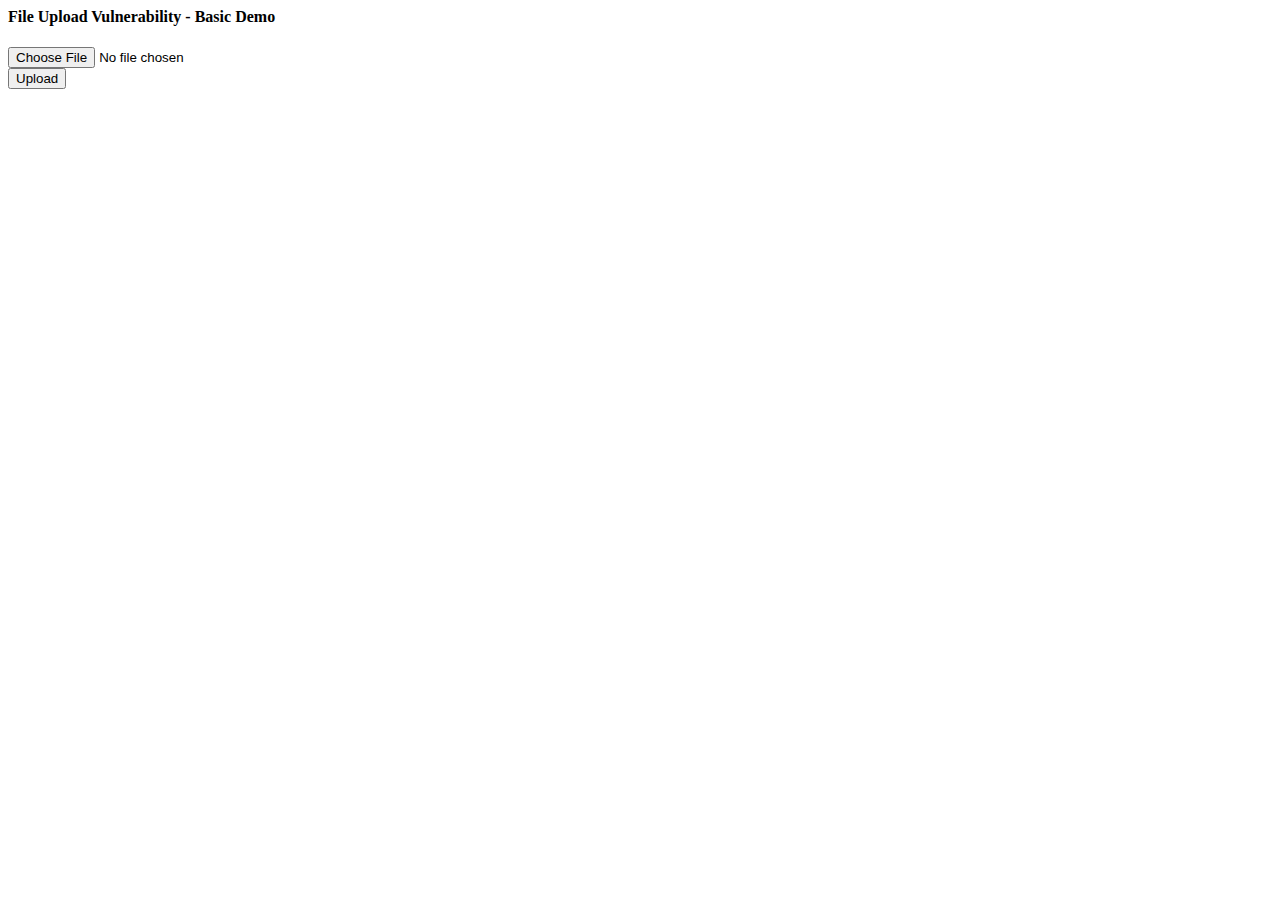
<file: 1_basic/index.html>
<html>
<body>
	<h4>File Upload Vulnerability - Basic Demo</h4>
	<form action="upload.php" method="post" enctype="multipart/form-data">
		<input type="file" name="file"><br>
		<input type="submit" name="submit" value="Upload">
	</form>

</body>
</html>
</file>
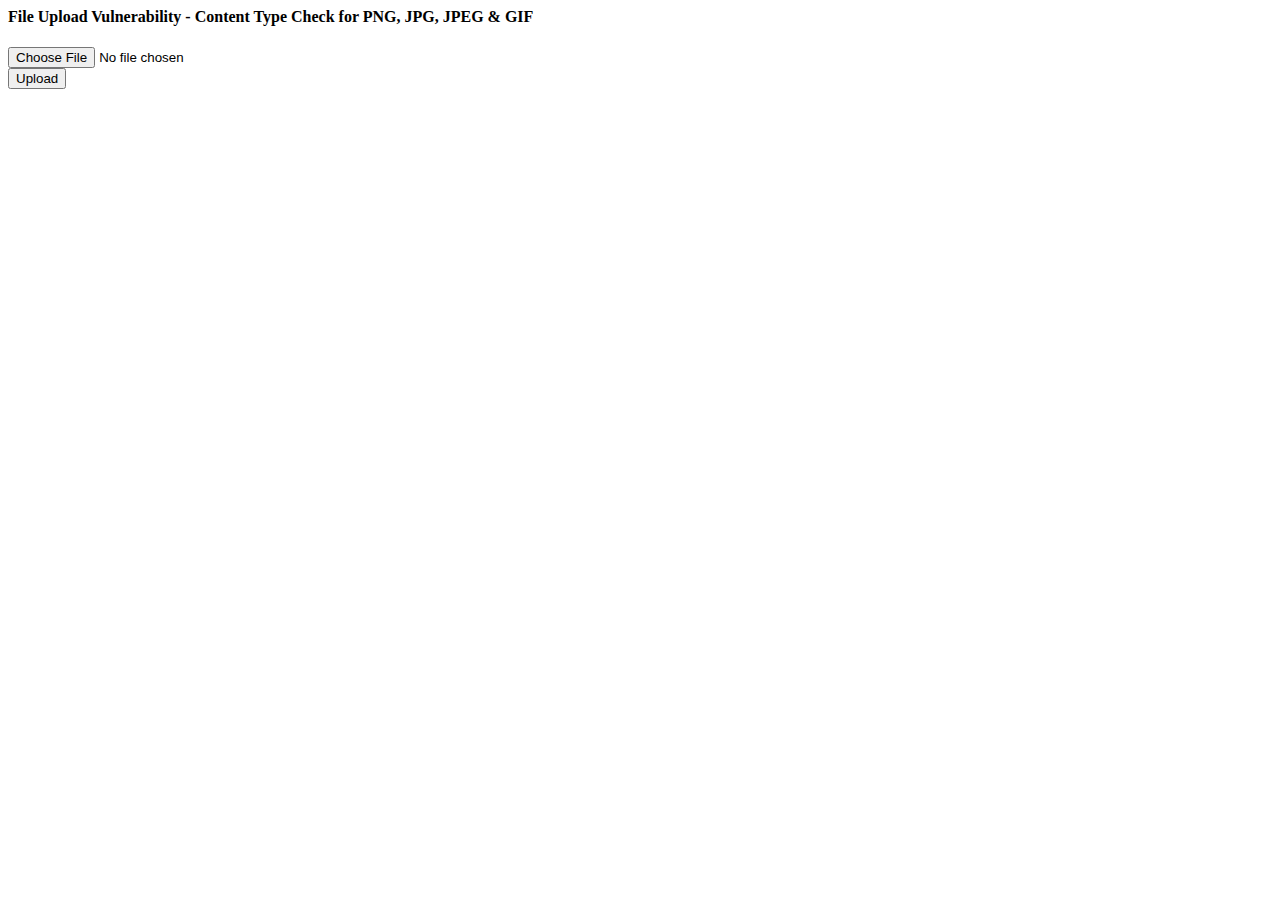
<file: 2_content-type/index.html>
<html>
<body>
	<h4>File Upload Vulnerability - Content Type Check for PNG, JPG, JPEG & GIF</h4>
	<form action="upload.php" method="post" enctype="multipart/form-data">
		<input type="file" name="file"><br>
		<input type="submit" name="submit" value="Upload">
	</form>

</body>
</html>
</file>
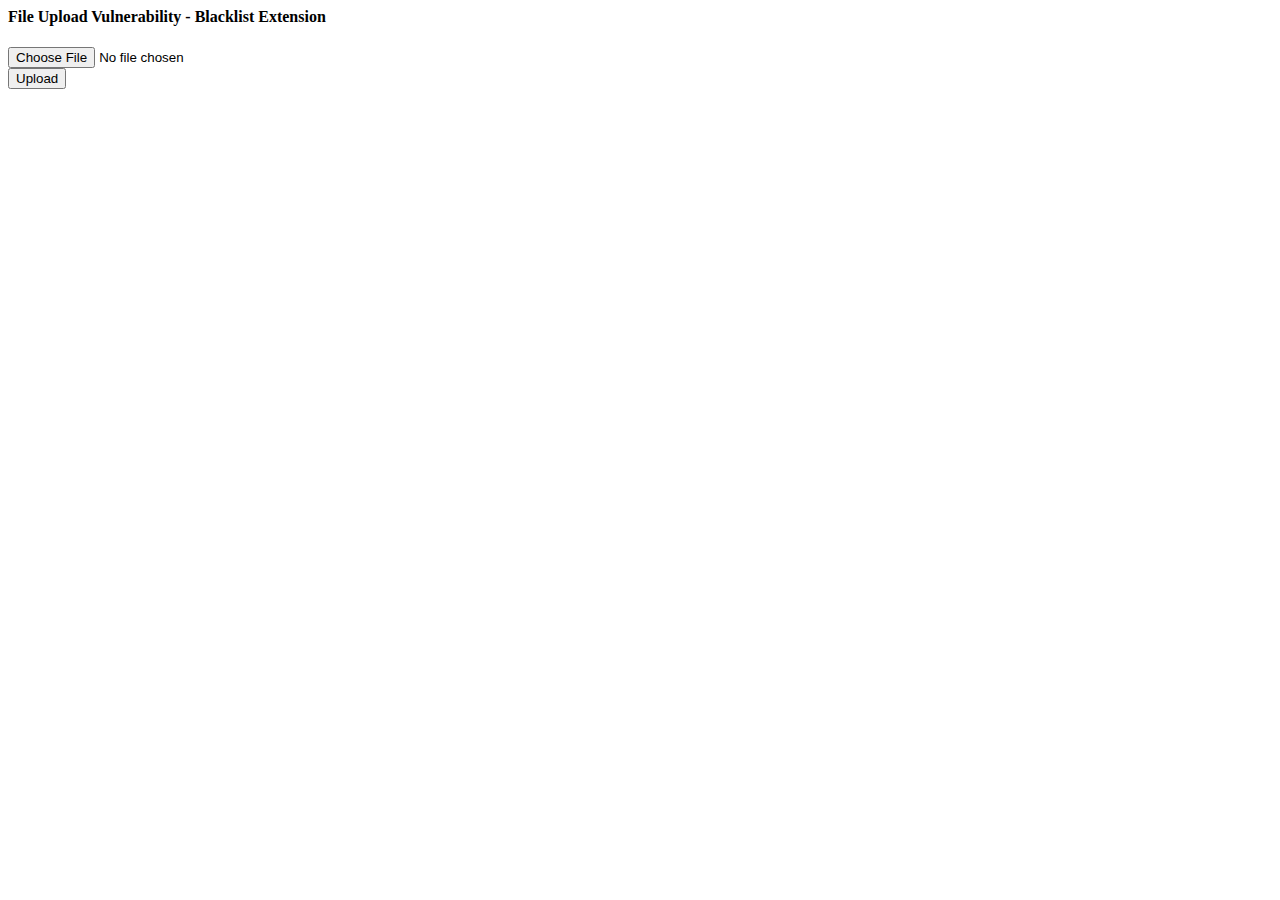
<file: 3_blacklist/index.html>
<html>
<body>
	<h4>File Upload Vulnerability - Blacklist Extension</h4>
	<form action="upload.php" method="post" enctype="multipart/form-data">
		<input type="file" name="file"><br>
		<input type="submit" name="submit" value="Upload">
	</form>

</body>
</html>
</file>
